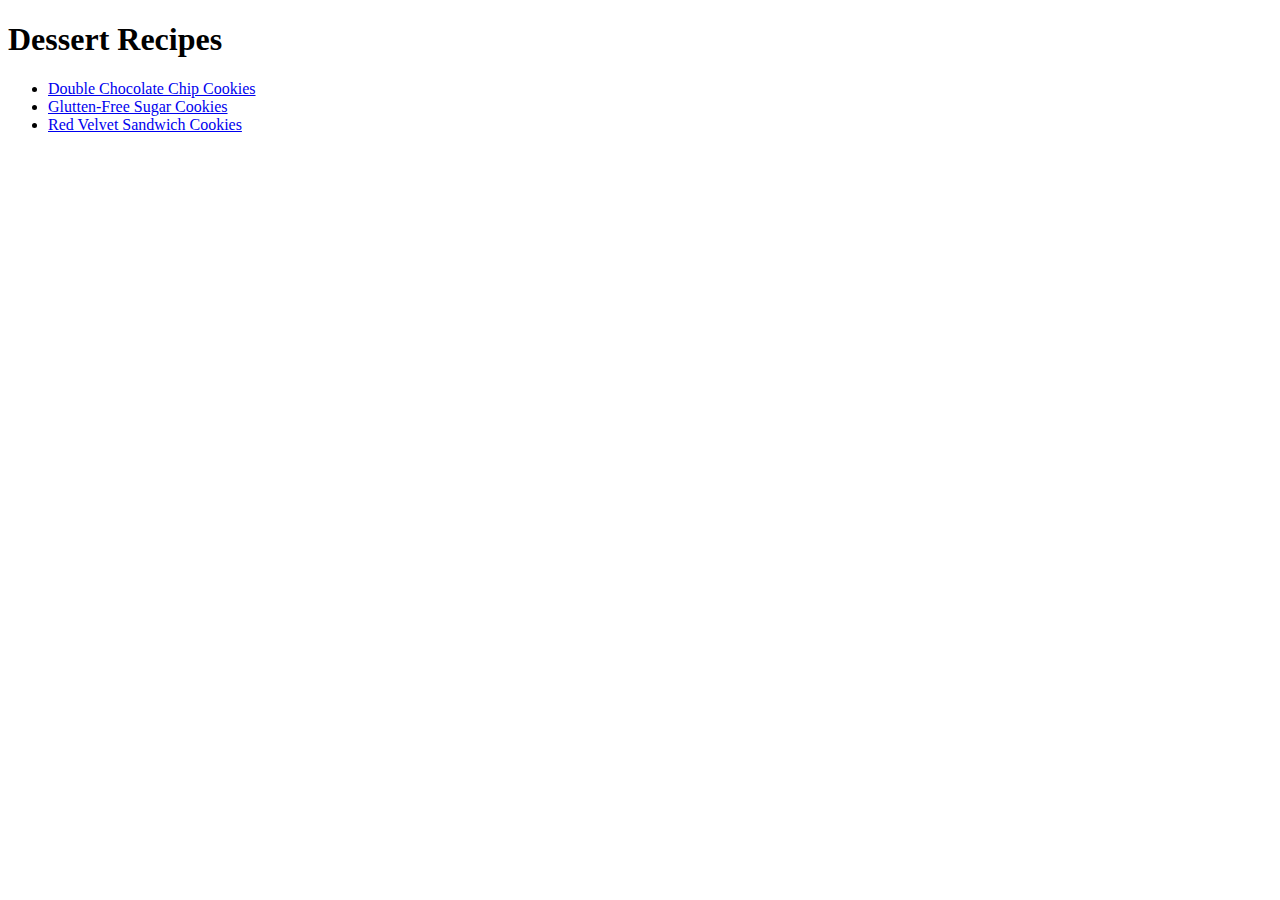
<file: html/recipes/index.html>
<!DOCTYPE html>
<html lang="en">
<head>
    <meta charset="UTF-8">
    <meta name="viewport" content="width=device-width, initial-scale=1.0">
    <title>Dessert Recipes</title>
</head>
<body>
    <h1>Dessert Recipes</h1>
    <ul>
        <li><a href="pages/choco.html">Double Chocolate Chip Cookies</a></li>
        <li><a href="pages/glutenfree.html">Glutten-Free Sugar Cookies</a></li>
        <li><a href="pages/redvelvet.html">Red Velvet Sandwich Cookies</a></li>
    </ul>
</body>
</html>
</file>
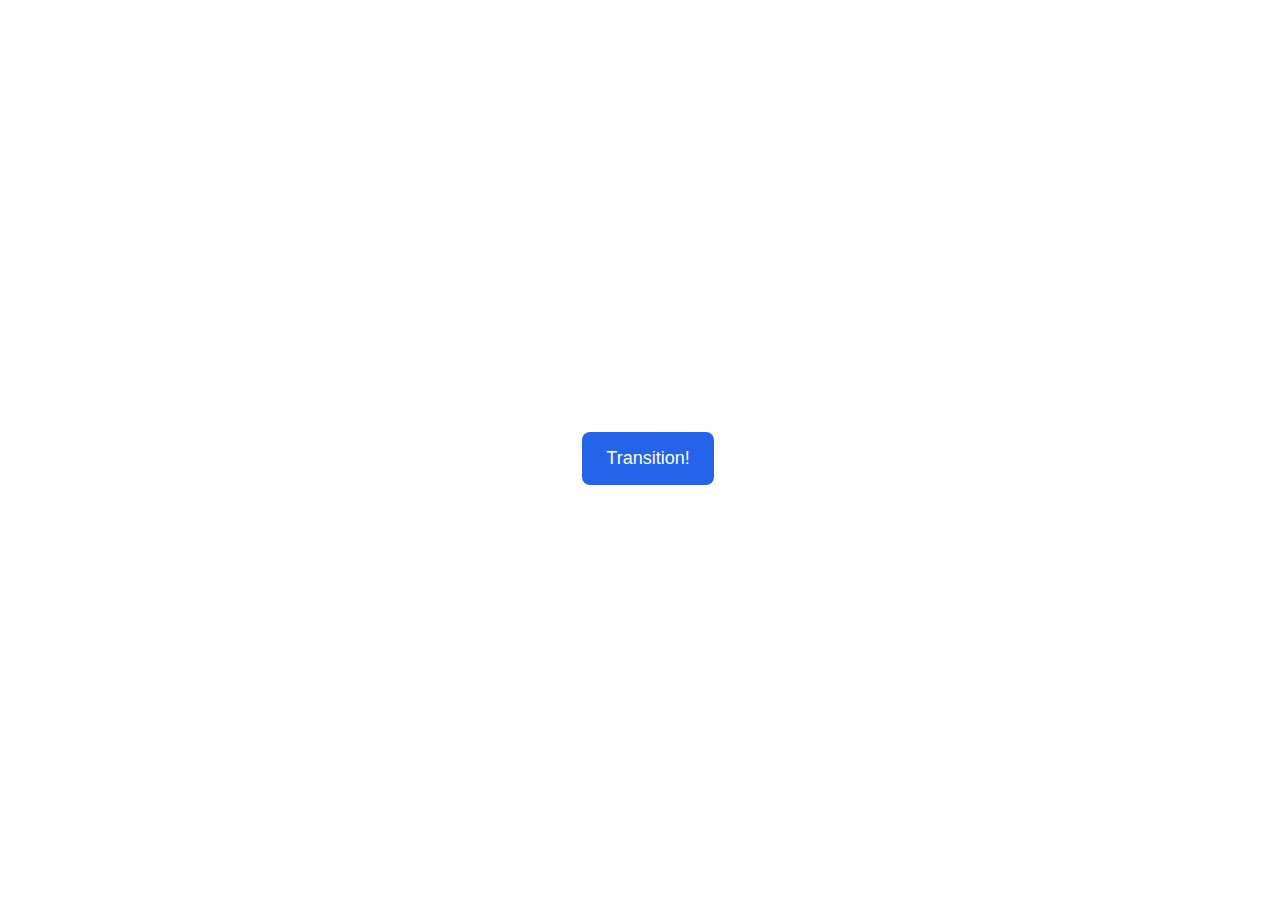
<file: css/advanced-html-css/animation/01-button-hover/index.html>
<!DOCTYPE html>
<html lang="en">
  <head>
    <meta charset="UTF-8" />
    <meta http-equiv="X-UA-Compatible" content="IE=edge" />
    <meta name="viewport" content="width=device-width, initial-scale=1.0" />
    <title>Button Hover</title>
    <link rel="stylesheet" href="style.css" />
  </head>
  <body>
    <div id="transition-container">
      <button>Transition!</button>
    </div>
  </body>
</html>
</file>
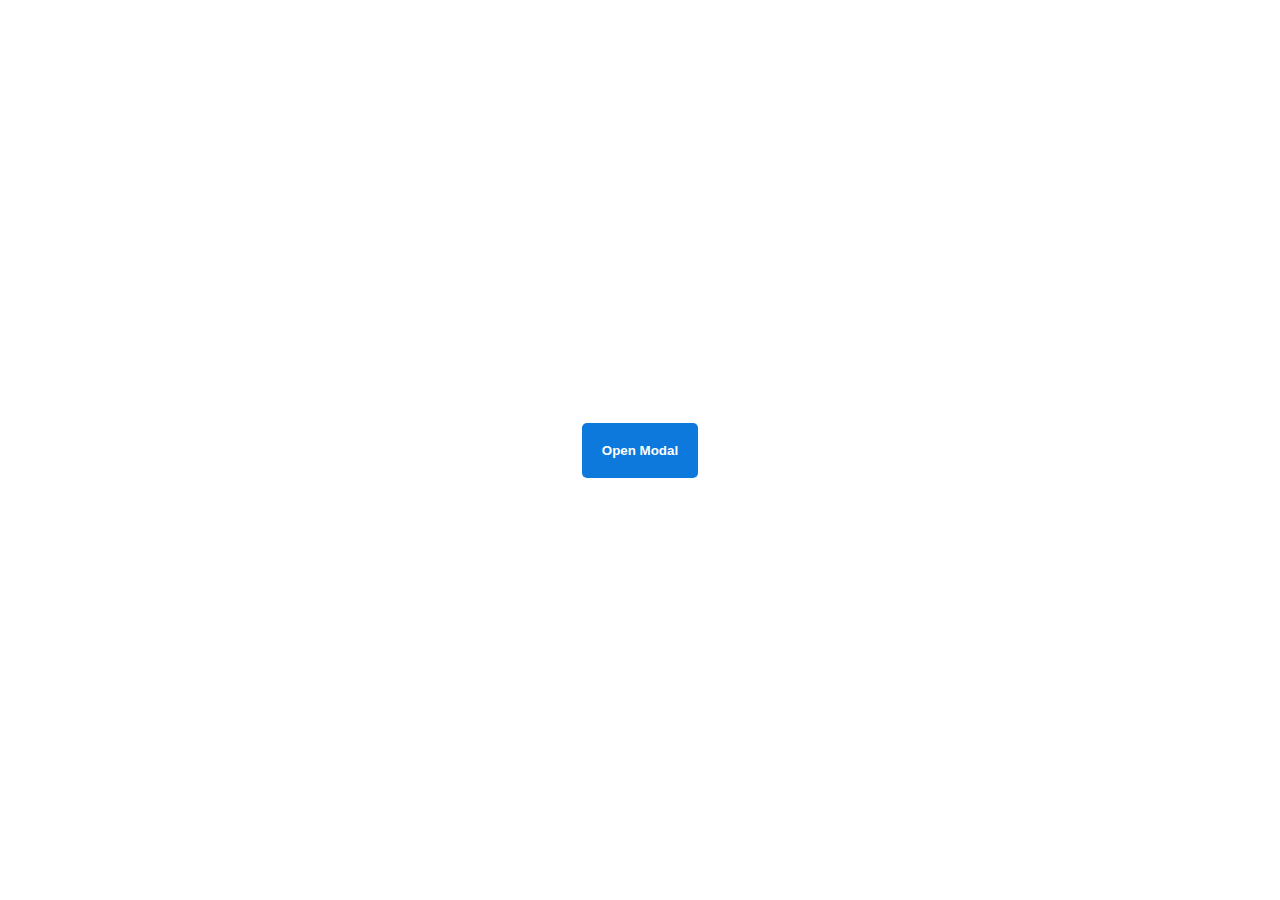
<file: css/advanced-html-css/animation/02-pop-up/index.html>
<!DOCTYPE html>
<html lang="en">
  <head>
    <meta charset="UTF-8" />
    <meta http-equiv="X-UA-Compatible" content="IE=edge" />
    <meta name="viewport" content="width=device-width, initial-scale=1.0" />
    <title>Popup</title>
    <link rel="stylesheet" href="style.css" />
  </head>
  <body>
    <div class="backdrop"></div>
    <div class="popup-modal">
      <h1>Look at me!</h1>
      <p>I'm a pop up dialog!</p>
      <button id="close-modal">Close Modal</button>
    </div>
    <div class="button-container">
      <button id="trigger-modal">Open Modal</button>
    </div>
    <script src="script.js"></script>
  </body>
</html>
</file>
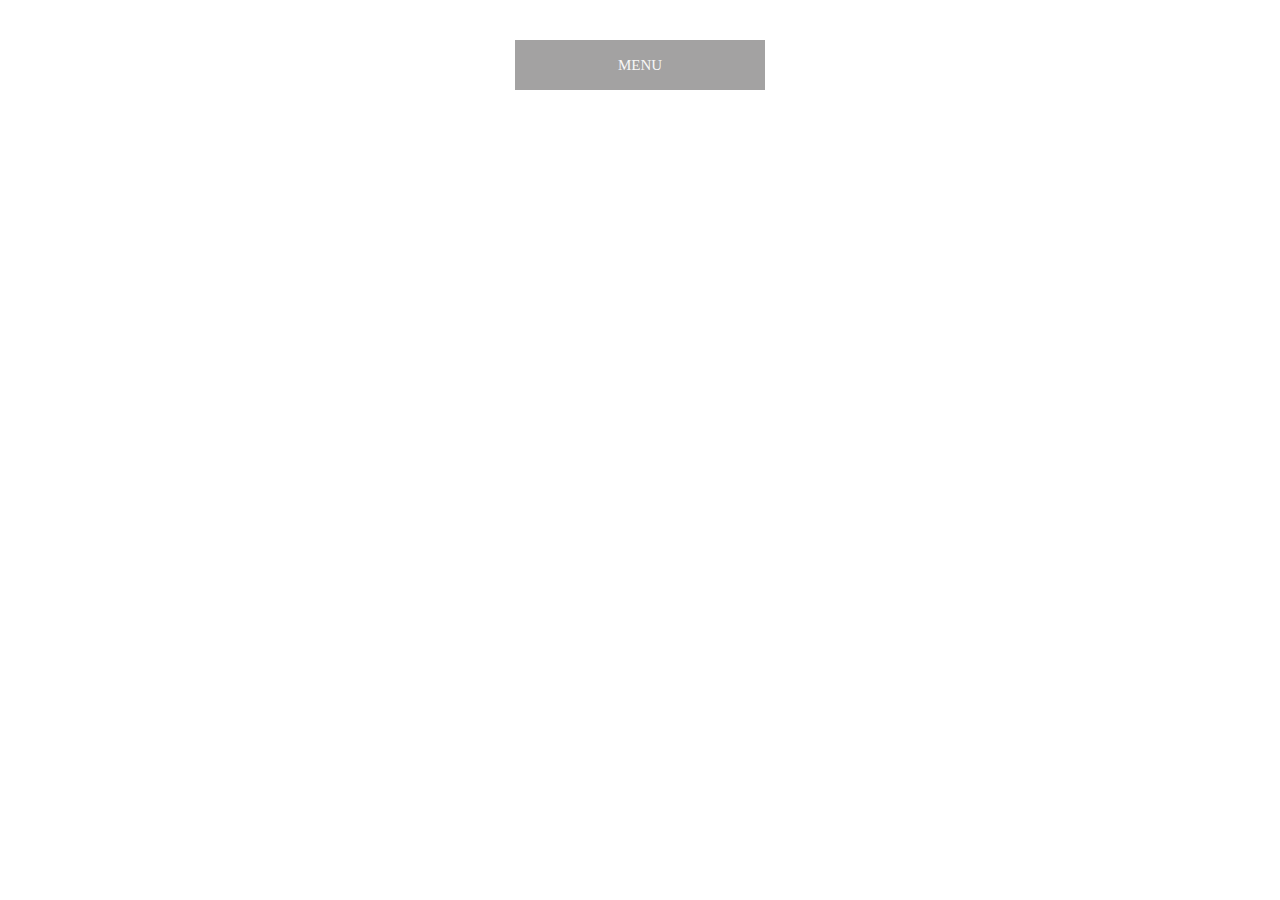
<file: css/advanced-html-css/animation/03-dropdown-menu/index.html>
<!DOCTYPE html>
<html lang="en">
  <head>
    <meta charset="UTF-8" />
    <meta http-equiv="X-UA-Compatible" content="IE=edge" />
    <meta name="viewport" content="width=device-width, initial-scale=1.0" />
    <title>Dropdown Menu</title>
    <link rel="stylesheet" href="style.css" />
  </head>
  <body>
    <div class="dropdown-container">
        <div class="menu-title">MENU</div>
        <ul class="dropdown-menu">
            <li>ITEM 1</li>
            <li>ITEM 2</li>
            <li>ITEM 3</li>
            <li>ITEM 4</li>
            <li>ITEM 5</li>
        </ul>
    </div>
    <script src="script.js"></script>
  </body>
</html>
</file>
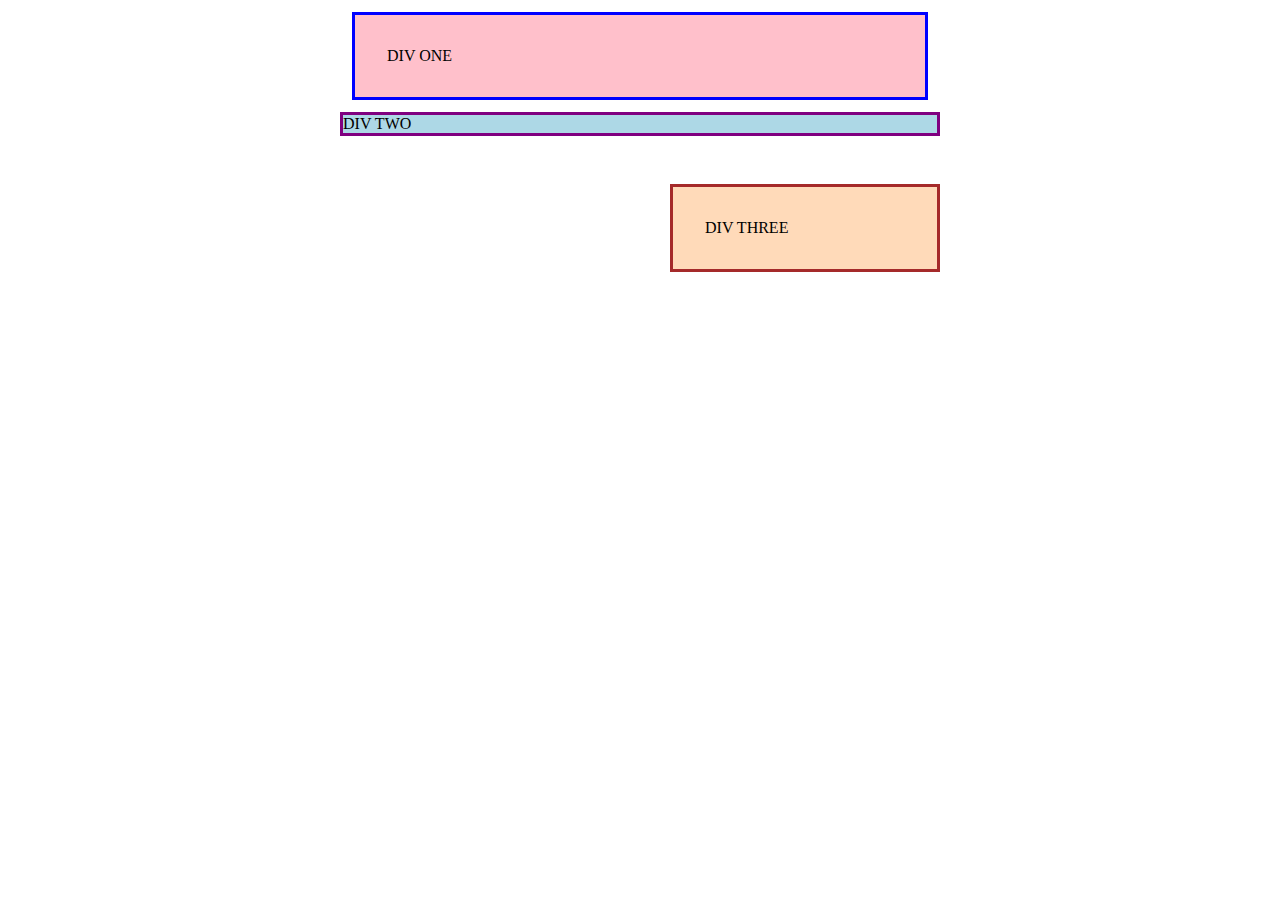
<file: css/foundations/block-and-inline/01-margin-and-padding-1/index.html>
<!DOCTYPE html>
<html lang="en">
  <head>
    <meta charset="UTF-8">
    <meta http-equiv="X-UA-Compatible" content="IE=edge">
    <meta name="viewport" content="width=device-width, initial-scale=1.0">
    <title>Margin and Padding exercise</title>
    <link rel="stylesheet" href="style.css">
  </head>
  <body>
    <div class="one">
      DIV ONE
    </div>
    <div class="two">
      DIV TWO
    </div>
    <div class="three">
      DIV THREE
    </div>
  </body>
</html>
</file>
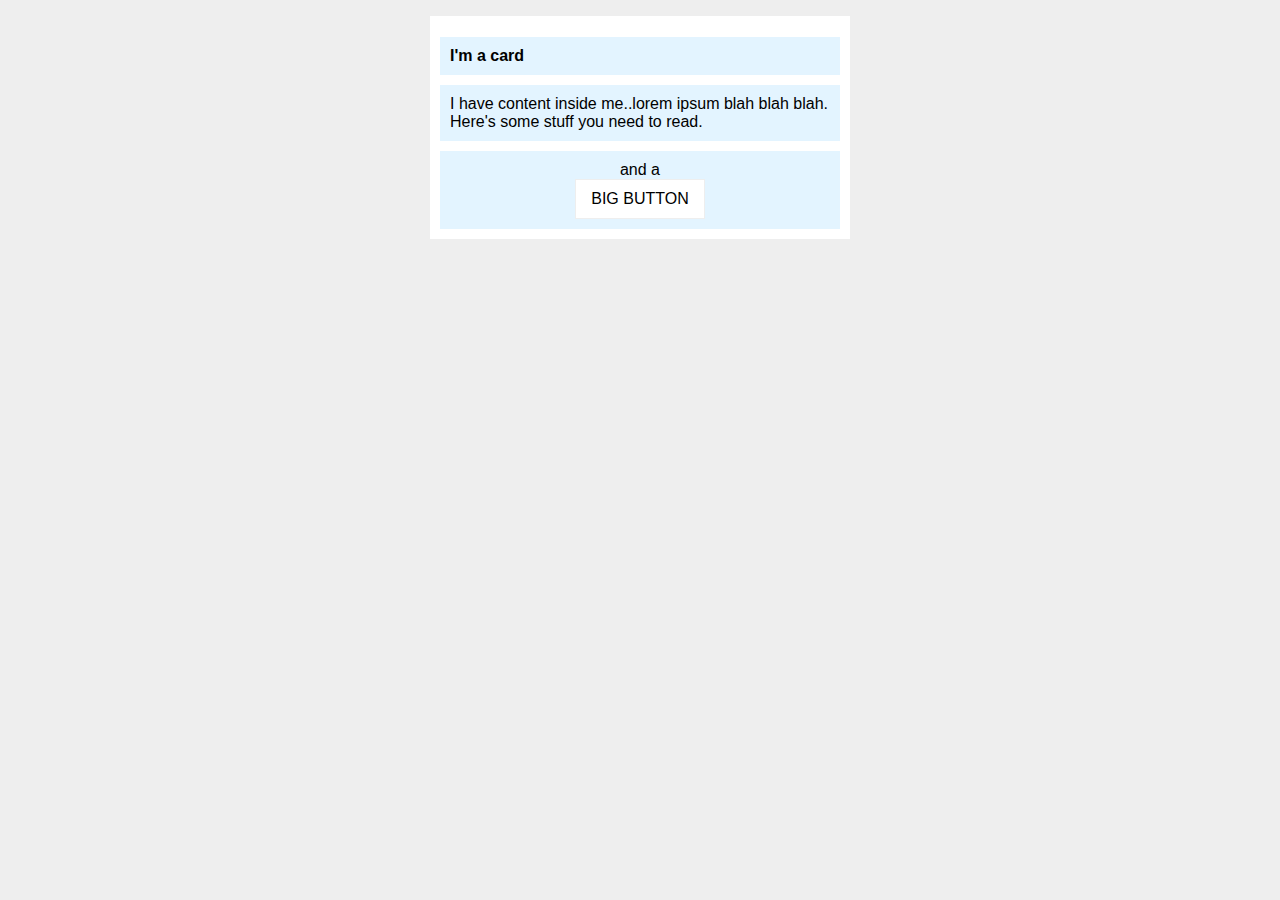
<file: css/foundations/block-and-inline/02-margin-and-padding-2/index.html>
<!DOCTYPE html>
<html lang="en">
  <head>
    <meta charset="UTF-8">
    <meta http-equiv="X-UA-Compatible" content="IE=edge">
    <meta name="viewport" content="width=device-width, initial-scale=1.0">
    <title>Margin and Padding exercise 2</title>
    <link rel="stylesheet" href="style.css">
  </head>
  <body>
    <div class="card">
      <h1 class="title">I'm a card</h1>
      <div class="content">I have content inside me..lorem ipsum blah blah blah. Here's some stuff you need to read.</div>
      <div class="button-container">and a <button>BIG BUTTON</button></div>
    </div>
  </body>
</html>
</file>
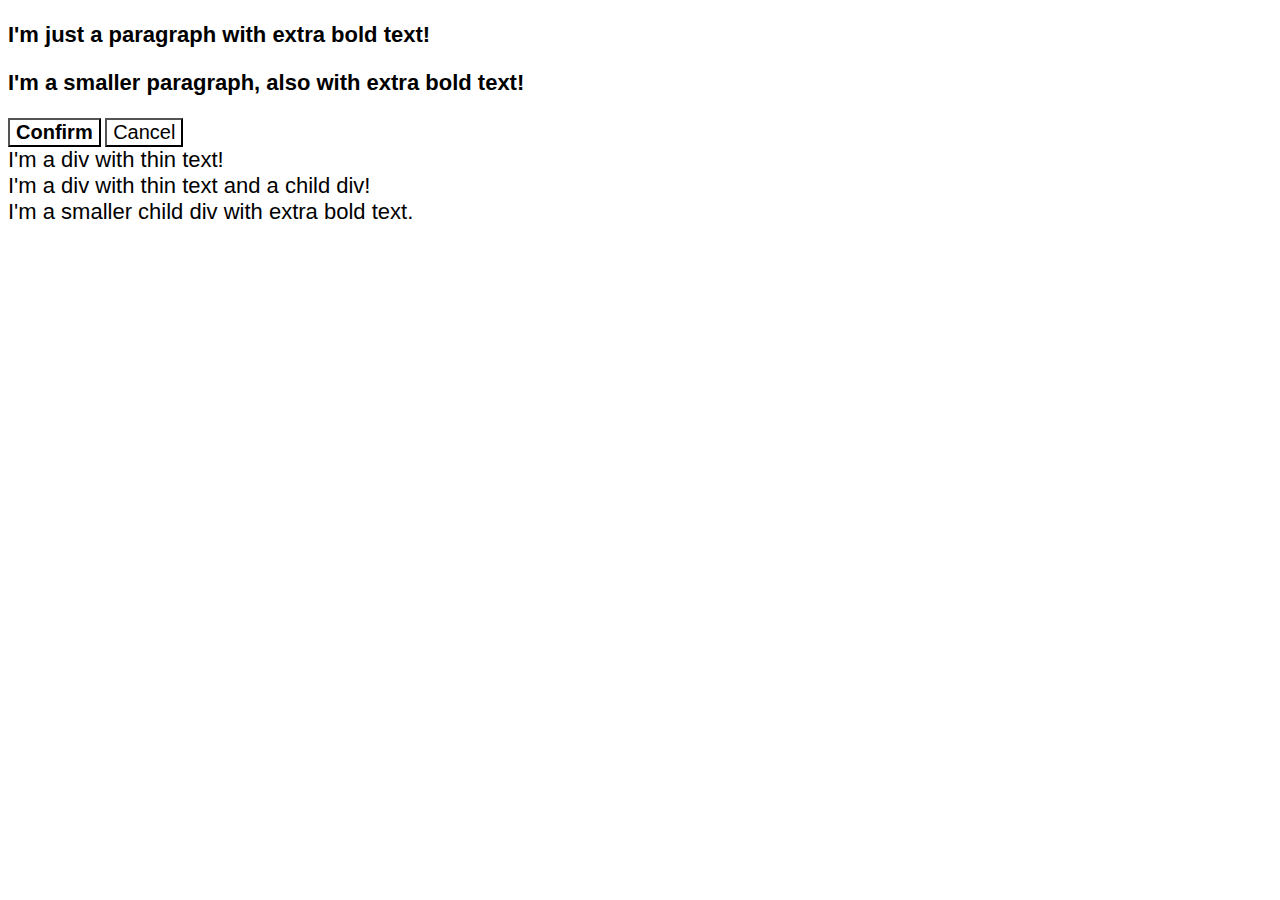
<file: css/foundations/cascade/01-cascade-fix/index.html>
<!DOCTYPE html>
<html lang="en">
  <head>
    <meta charset="UTF-8">
    <meta http-equiv="X-UA-Compatible" content="IE=edge">
    <meta name="viewport" content="width=device-width, initial-scale=1.0">
    <title>Fix the Cascade</title>
    <link rel="stylesheet" href="style.css">
  </head>
  <body>
    <p class="para">I'm just a paragraph with extra bold text!</p>
    <p class="para small-para">I'm a smaller paragraph, also with extra bold text!</p>

    <button id="confirm-button" class="button confirm">Confirm</button>
    <button id="cancel-button" class="button cancel">Cancel</button>

    <div class="text">I'm a div with thin text!</div>
    <div class="text">I'm a div with thin text and a child div!
      <div class="text child">I'm a smaller child div with extra bold text.</div>
    </div>
  </body>
</html>
</file>
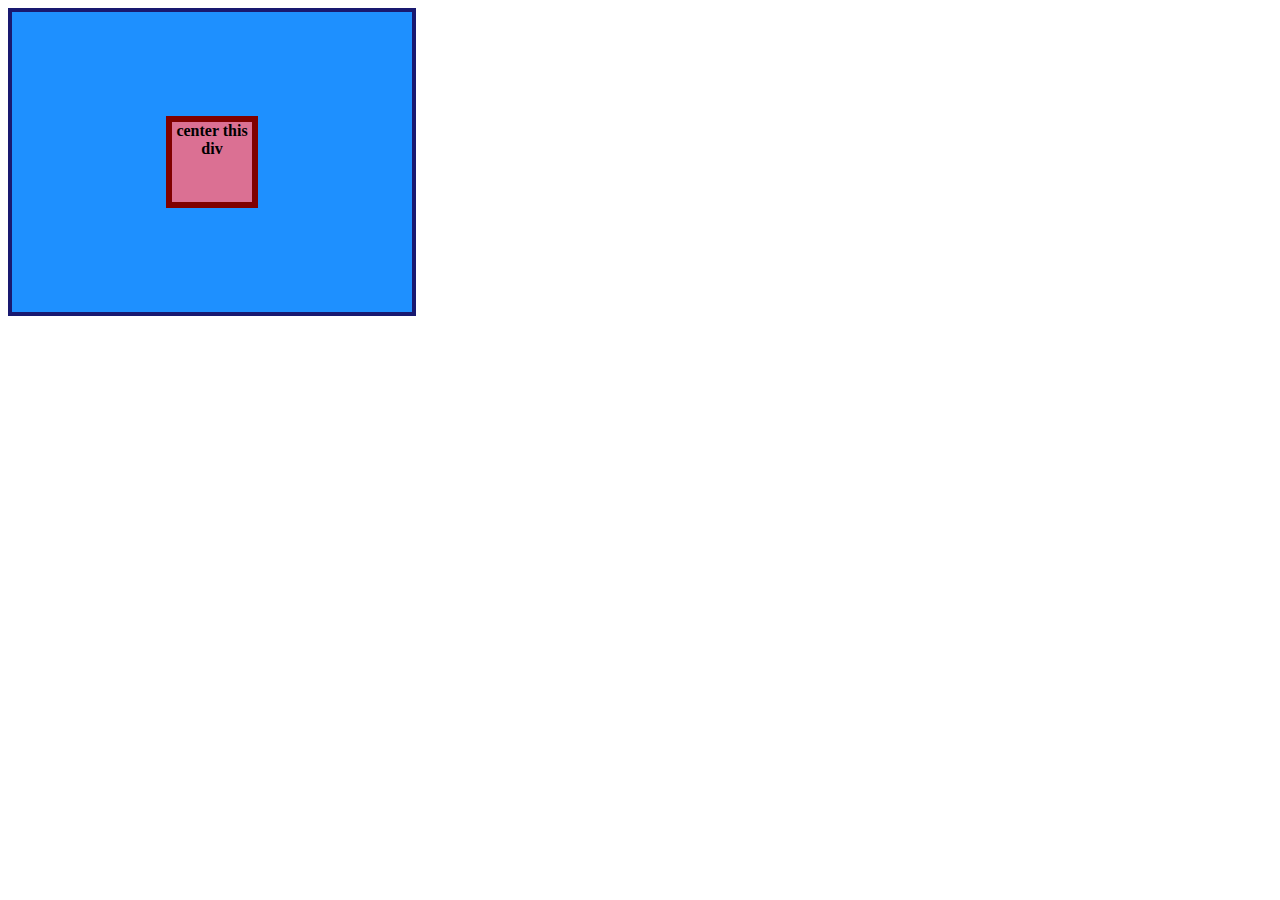
<file: css/foundations/flex/01-flex-center/index.html>
<!DOCTYPE html>
<html lang="en">
  <head>
    <meta charset="UTF-8">
    <meta http-equiv="X-UA-Compatible" content="IE=edge">
    <meta name="viewport" content="width=device-width, initial-scale=1.0">
    <title>CENTER THIS DIV</title>
    <link rel="stylesheet" href="style.css">
  </head>
  <body>
    <div class="container">
      <div class="box">center this div</div>
    </div>
  </body>
</html>
</file>
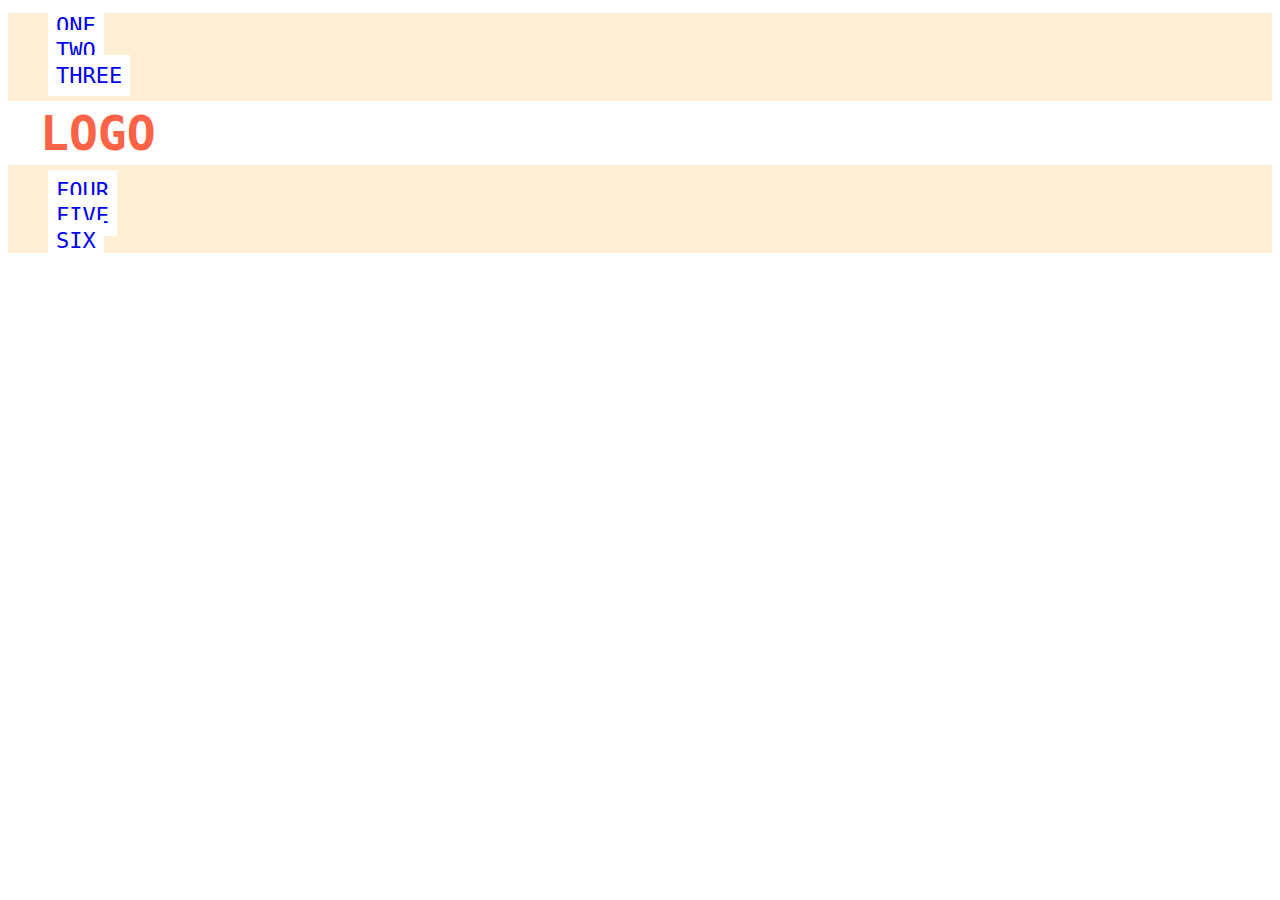
<file: css/foundations/flex/02-flex-header/index.html>
<!DOCTYPE html>
<html lang="en">
  <head>
    <meta charset="UTF-8">
    <meta http-equiv="X-UA-Compatible" content="IE=edge">
    <meta name="viewport" content="width=device-width, initial-scale=1.0">
    <title>Flex Header</title>
    <link rel="stylesheet" href="style.css">
  </head>
  <body>
    <div class="header">
      <div class="left-links">
        <ul>
          <li><a href="#">ONE</a></li>
          <li><a href="#">TWO</a></li>
          <li><a href="#">THREE</a></li>
        </ul>
      </div>
      <div class="logo">LOGO</div>
      <div class="right-links">
        <ul>
          <li><a href="#">FOUR</a></li>
          <li><a href="#">FIVE</a></li>
          <li><a href="#">SIX</a></li>
        </ul>
      </div>
    </div>
  </body>
</html>
</file>
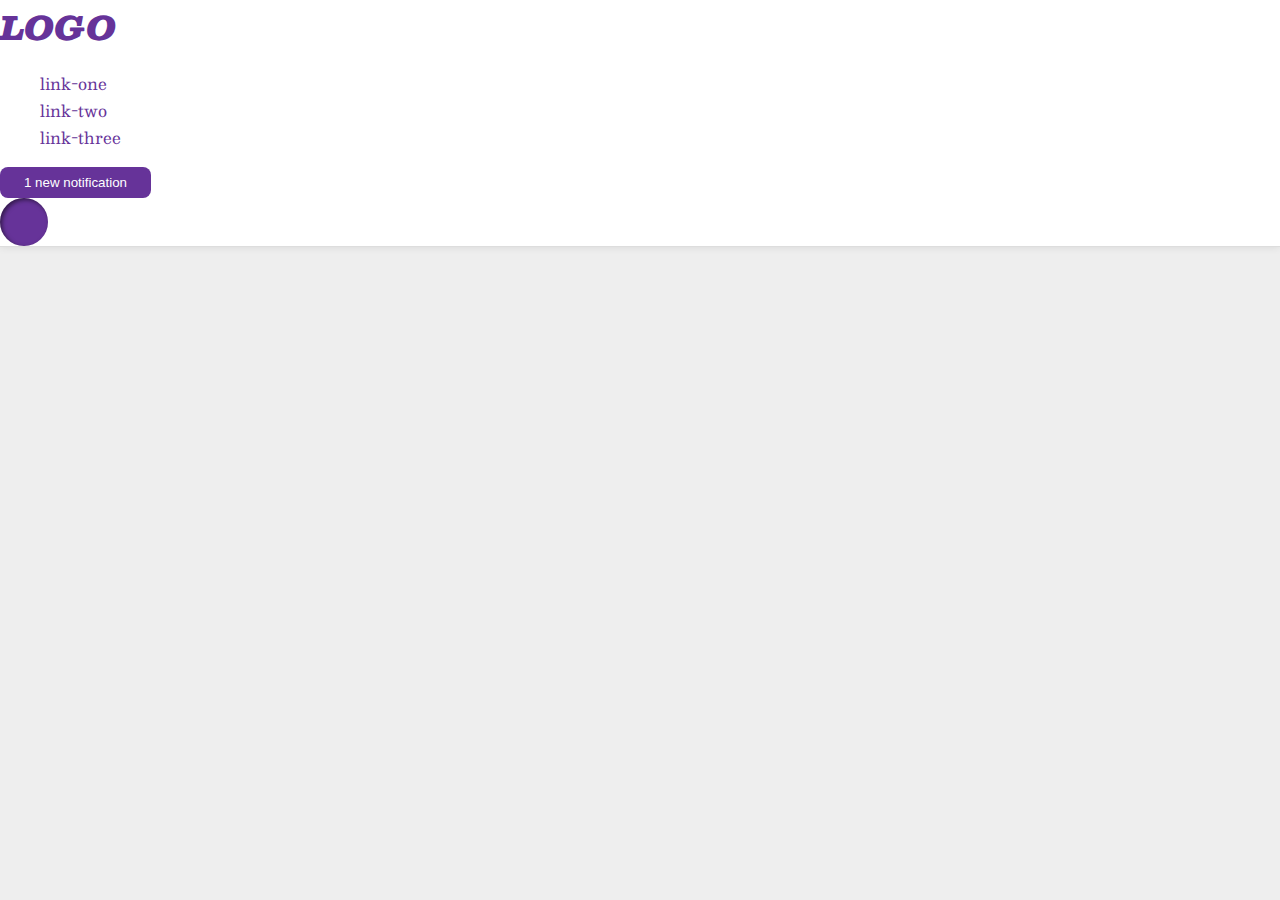
<file: css/foundations/flex/03-flex-header-2/index.html>
<!DOCTYPE html>
<html lang="en">
  <head>
    <meta charset="UTF-8">
    <meta http-equiv="X-UA-Compatible" content="IE=edge">
    <meta name="viewport" content="width=device-width, initial-scale=1.0">
    <title>Flex Header 2</title>
    <link rel="stylesheet" href="style.css">
  </head>
  <body>
    <div class="header">
      <div class="logo">
        LOGO
      </div>
      <ul class="links">
        <li><a href="https://google.com">link-one</a></li>
        <li><a href="https://google.com">link-two</a></li>
        <li><a href="https://google.com">link-three</a></li>
      </ul>
      <button class="notifications">
        1 new notification
      </button>
      <div class="profile-image"></div>
    </div>
  </body>
</html>
</file>
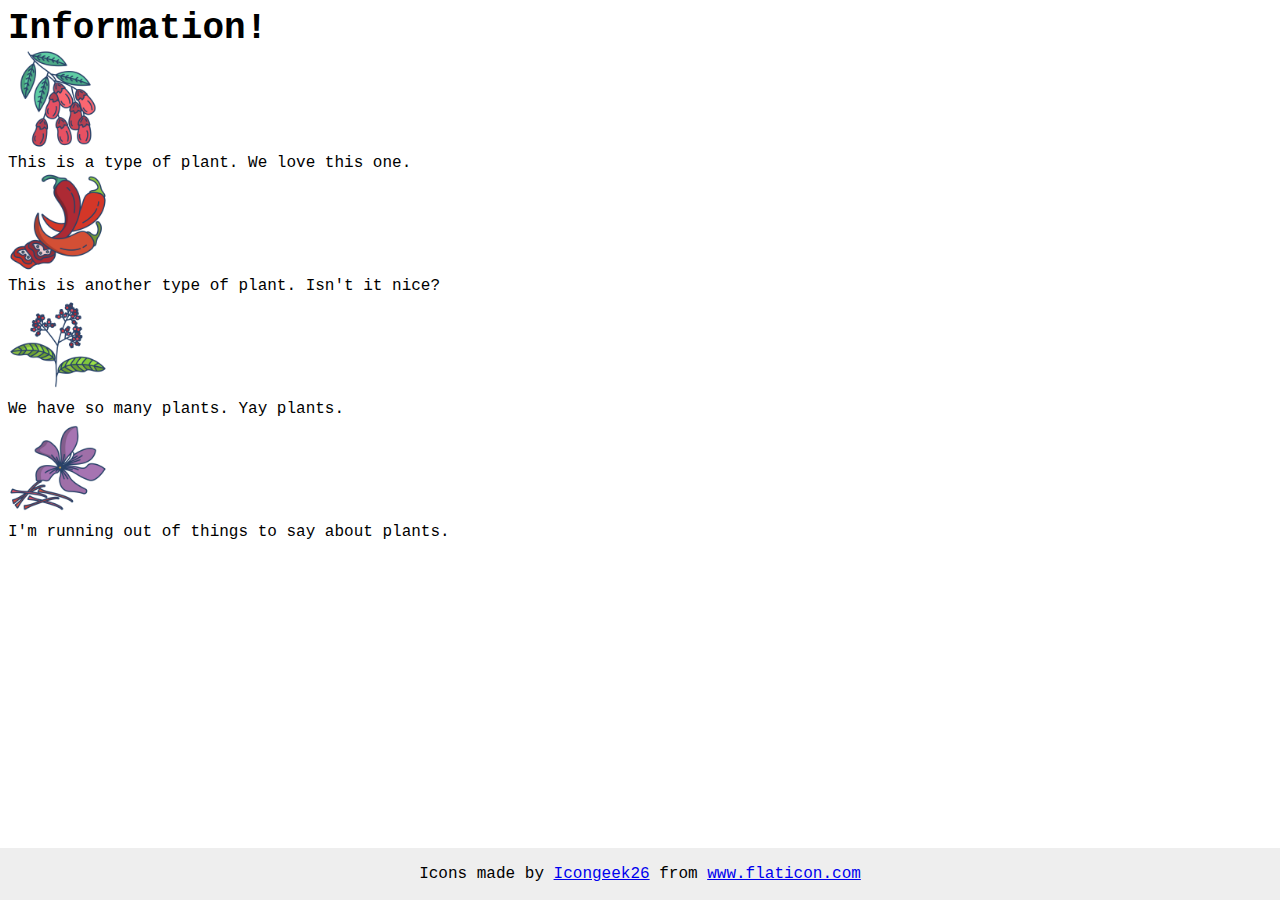
<file: css/foundations/flex/04-flex-information/index.html>
<!DOCTYPE html>
<html lang="en">
  <head>
    <meta charset="UTF-8">
    <meta http-equiv="X-UA-Compatible" content="IE=edge">
    <meta name="viewport" content="width=device-width, initial-scale=1.0">
    <title>Information</title>
    <link rel="stylesheet" href="style.css">
  </head>
  <body>
    <div class="title">Information!</div>

    <img src="./images/barberry.png" alt="barberry">
    <div class="text">This is a type of plant. We love this one.</div>

    <img src="./images/chilli.png" alt="chili">
    <div class="text">This is another type of plant. Isn't it nice?</div>

    <img src="./images/pepper.png" alt="pepper">
    <div class="text">We have so many plants. Yay plants.</div>

    <img src="./images/saffron.png" alt="saffron">
    <div class="text">I'm running out of things to say about plants.</div>

    <!-- disregard this section, it's here to give attribution to the creator of these icons -->
    <div class="footer">
      <div>Icons made by <a href="https://www.flaticon.com/authors/icongeek26" title="Icongeek26">Icongeek26</a> from <a href="https://www.flaticon.com/" title="Flaticon">www.flaticon.com</a></div>
    </div>
  </body>
</html>
</file>
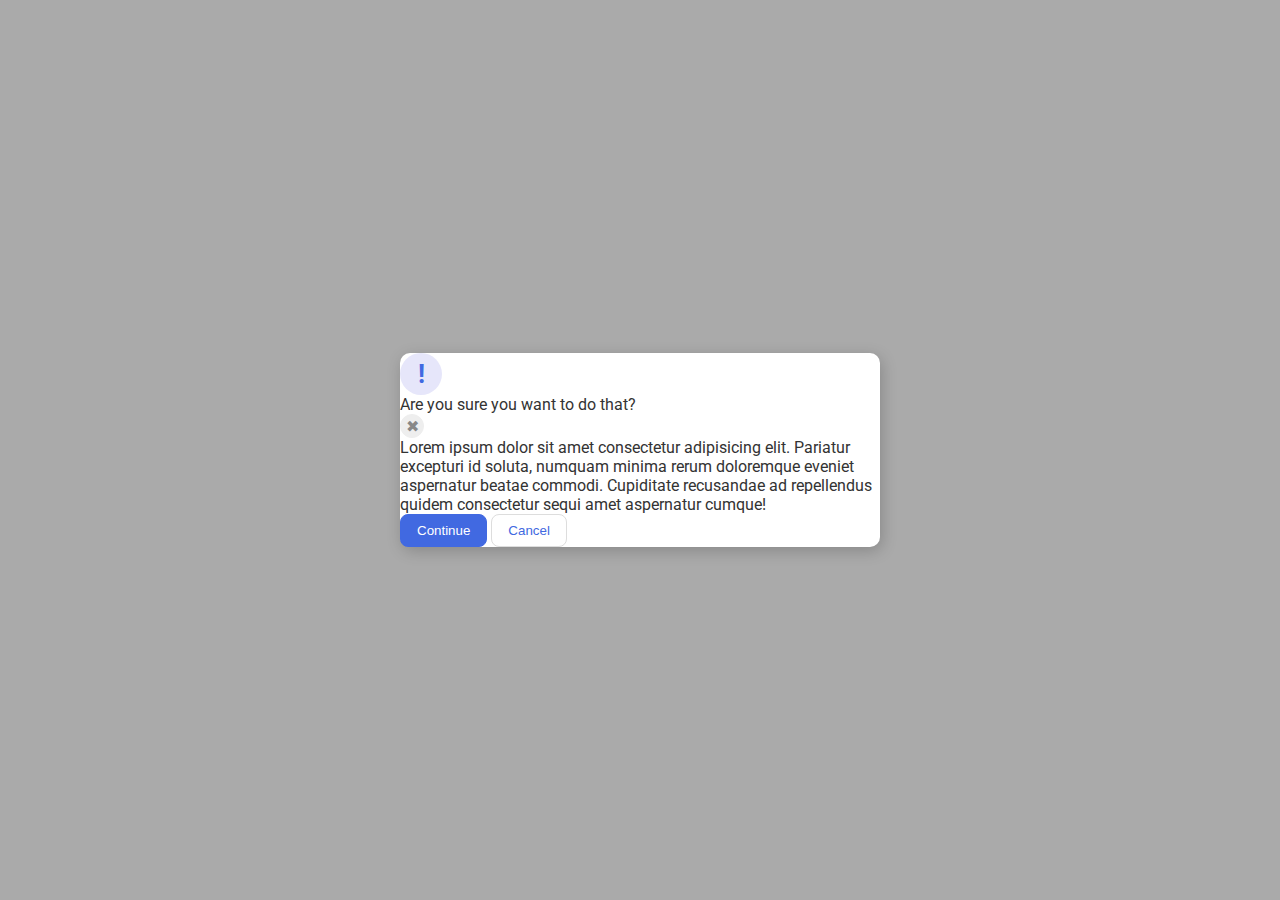
<file: css/foundations/flex/05-flex-modal/index.html>
<!DOCTYPE html>
<html lang="en">
  <head>
    <meta charset="UTF-8">
    <meta http-equiv="X-UA-Compatible" content="IE=edge">
    <meta name="viewport" content="width=device-width, initial-scale=1.0">
    <link rel="stylesheet" href="style.css">
    <title>Modal</title>
  </head>
  <body>
    <div class="modal">
      <div class="icon">!</div>
      <div class="header">Are you sure you want to do that?</div>
      <button class="close-button">✖</button>
      <div class="text">Lorem ipsum dolor sit amet consectetur adipisicing elit. Pariatur excepturi id soluta, numquam minima rerum doloremque eveniet aspernatur beatae commodi. Cupiditate recusandae ad repellendus quidem consectetur sequi amet aspernatur cumque!</div>
      <button class="continue">Continue</button>
      <button class="cancel">Cancel</button>
    </div>
  </body>
</html>
</file>
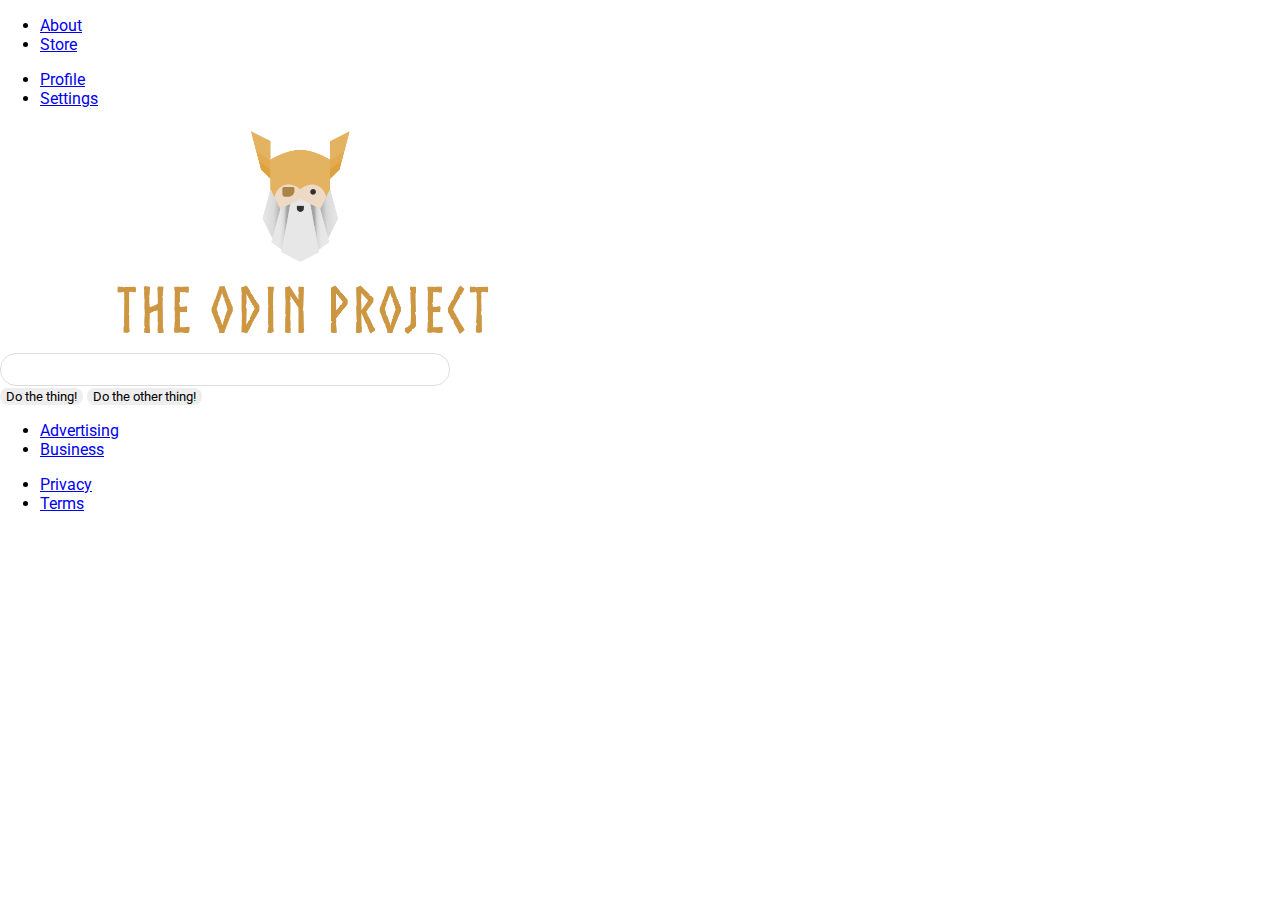
<file: css/foundations/flex/06-flex-layout/index.html>
<!DOCTYPE html>
<html lang="en">
  <head>
    <meta charset="UTF-8">
    <meta http-equiv="X-UA-Compatible" content="IE=edge">
    <meta name="viewport" content="width=device-width, initial-scale=1.0">
    <title>LAYOUT</title>
    <link rel="stylesheet" href="./style.css">
  </head>
  <body>
    <div class="header">
      <ul class="left-links">
        <li><a href="#">About</a></li>
        <li><a href="#">Store</a></li>
      </ul>
      <ul class="right-links">
        <li><a href="#">Profile</a></li>
        <li><a href="#">Settings</a></li>
      </ul>
    </div>
    <div class="content">
      <img src="./logo.png" alt="Project logo. Represents odin with the project name.">
      <div class="input">
        <input type="text">
      </div>
      <div class="buttons">
        <button>Do the thing!</button>
        <button>Do the other thing!</button>
      </div>
    </div>
    <div class="footer">
      <ul class="left-links">
        <li><a href="#">Advertising</a></li>
        <li><a href="#">Business</a></li>
      </ul>
      <ul class="right-links">
        <li><a href="#">Privacy</a></li>
        <li><a href="#">Terms</a></li>
      </ul>
    </div>
  </body>
</html>
</file>
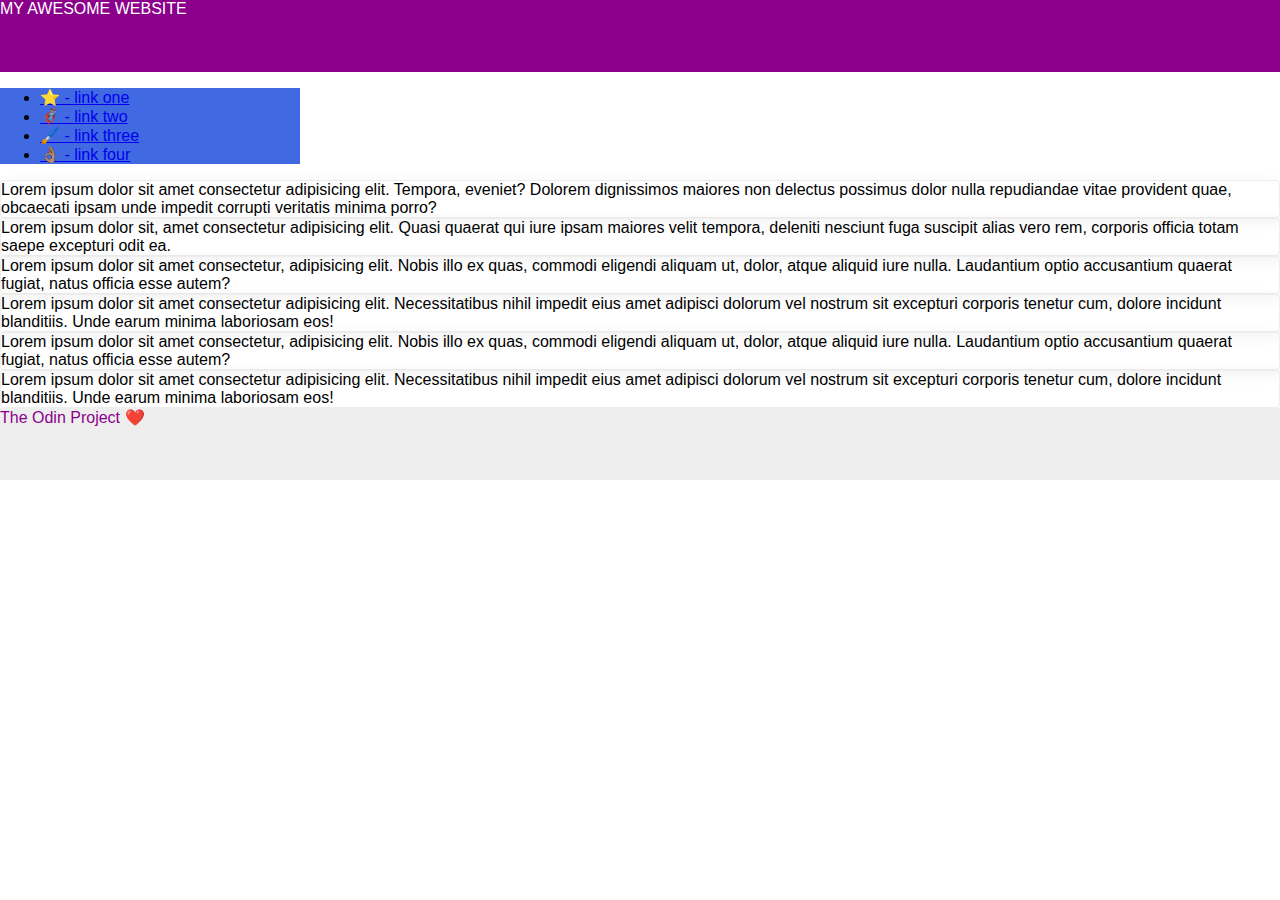
<file: css/foundations/flex/07-flex-layout-2/index.html>
<!DOCTYPE html>
<html lang="en">
  <head>
    <meta charset="UTF-8">
    <meta http-equiv="X-UA-Compatible" content="IE=edge">
    <meta name="viewport" content="width=device-width, initial-scale=1.0">
    <title>The Holy Grail</title>
    <link rel="stylesheet" href="style.css">
  </head>
  <body>
    <div class="header">
      MY AWESOME WEBSITE
    </div>
    
    <div class="sidebar">
      <ul>
        <li><a href="#">⭐ - link one</a></li>
        <li><a href="#">🦸🏽‍♂️ - link two</a></li>
        <li><a href="#">🖌️ - link three</a></li>
        <li><a href="#">👌🏽 - link four</a></li>
      </ul>
    </div>

    <div class="card">Lorem ipsum dolor sit amet consectetur adipisicing elit. Tempora, eveniet? Dolorem dignissimos maiores non delectus possimus dolor nulla repudiandae vitae provident quae, obcaecati ipsam unde impedit corrupti veritatis minima porro?</div>
    <div class="card">Lorem ipsum dolor sit, amet consectetur adipisicing elit. Quasi quaerat qui iure ipsam maiores velit tempora, deleniti nesciunt fuga suscipit alias vero rem, corporis officia totam saepe excepturi odit ea.</div>
    <div class="card">Lorem ipsum dolor sit amet consectetur, adipisicing elit. Nobis illo ex quas, commodi eligendi aliquam ut, dolor, atque aliquid iure nulla. Laudantium optio accusantium quaerat fugiat, natus officia esse autem?</div>
    <div class="card">Lorem ipsum dolor sit amet consectetur adipisicing elit. Necessitatibus nihil impedit eius amet adipisci dolorum vel nostrum sit excepturi corporis tenetur cum, dolore incidunt blanditiis. Unde earum minima laboriosam eos!</div>
    <div class="card">Lorem ipsum dolor sit amet consectetur, adipisicing elit. Nobis illo ex quas, commodi eligendi aliquam ut, dolor, atque aliquid iure nulla. Laudantium optio accusantium quaerat fugiat, natus officia esse autem?</div>
    <div class="card">Lorem ipsum dolor sit amet consectetur adipisicing elit. Necessitatibus nihil impedit eius amet adipisci dolorum vel nostrum sit excepturi corporis tenetur cum, dolore incidunt blanditiis. Unde earum minima laboriosam eos!</div>
    
    <div class="footer">
      The Odin Project ❤️
    </div>
  </body>
</html>
</file>
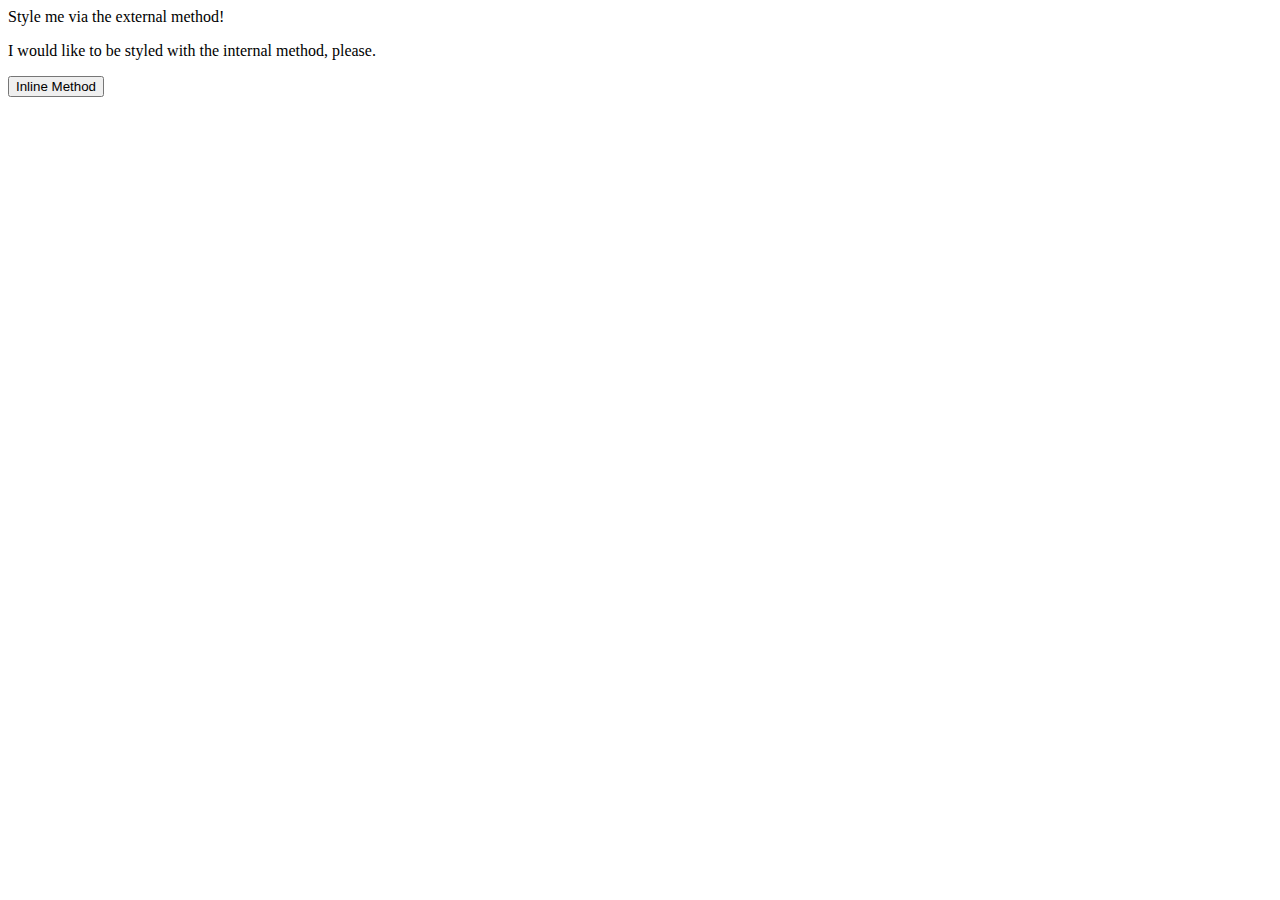
<file: css/foundations/intro-to-css/01-css-methods/index.html>
<!DOCTYPE html>
<html lang="en">
  <head>
    <meta charset="UTF-8">
    <meta http-equiv="X-UA-Compatible" content="IE=edge">
    <meta name="viewport" content="width=device-width, initial-scale=1.0">
    <title>Methods for Adding CSS</title>
  </head>
  <body>
    <div>Style me via the external method!</div>
    <p>I would like to be styled with the internal method, please.</p>
    <button>Inline Method</button>
  </body>
</html>
</file>
<file: css/advanced-html-css/animation/01-button-hover/style.css>
#transition-container {
  width: 100vw;
  height: 100vh;
  display: flex;
  flex-direction: column;
  justify-content: center;
  align-items: center;
  font-family: Arial, sans-serif;
}

button {
  border-radius: 8px;
  border: none;
  background-color: #2563eb;
  color: white;
  font-size: 18px;
  padding: 16px 24px;
  text-align: center;
}
</file>
<file: css/advanced-html-css/animation/02-pop-up/style.css>
* {
  padding: 0;
  margin: 0;
}

body {
  overflow: hidden;
}

.button-container {
  width: 100vw;
  height: 100vh;
  background-color: #ffffff;
  opacity: 100%;
  display: flex;
  align-items: center;
  justify-content: center;
}

button {
  padding: 20px;
  color: #ffffff;
  background-color: #0e79dd;
  border: none;
  border-radius: 5px;
  font-weight: 600;
}

.popup-modal {
  padding: 32px 64px;
  background-color: white;
  border: 1px solid black;
  border-radius: 10px;
  position: fixed;
  top: 50%;
  left: 50%;
  transform-origin: center;
  transform: translate(-50%, -50%);
  pointer-events: none;
  opacity: 0%;
  text-align: center;
}

.popup-modal p {
  margin-bottom: 24px;
}

.backdrop {
  pointer-events: none;
  position: fixed;
  inset: 0;
  background: #000;
  opacity: 0%;
}

.popup-modal.show {
  opacity: 100%;
  pointer-events: all;
}

.backdrop.show {
  opacity: 30%;
}
</file>
<file: css/advanced-html-css/animation/03-dropdown-menu/style.css>
.dropdown-container {
  max-width: 250px;
  margin: 40px auto;
  text-align: center;
  line-height: 50px;
  font-size: 15px;
  color: rgb(247, 247, 247);
  cursor: pointer;
}

.menu-title {
  background-color: rgb(163, 162, 162);
}

.dropdown-menu {
  list-style: none;
  padding: 0;
  margin: 0;
  background-color: rgb(99, 97, 97);

  display: none;
}

ul.dropdown-menu li:hover {
  background: rgb(47, 46, 46);
}

.visible {
  display: block;
}
</file>
<file: css/foundations/block-and-inline/01-margin-and-padding-1/style.css>
/*answer of marianne*/

body {
  max-width: 600px;
  margin: 0 auto;
}

.one {
  background: pink;
  border: 3px solid blue;
  padding: 32px;
  margin: 12px;
}

.two {
  background: lightblue;
  border: 3px solid purple;
  margin-bottom: 48px;
}

.three {
  background: peachpuff;
  border: 3px solid brown;
  width: 200px;
  padding: 32px;
  margin-left: 330px; /*should be auto*/
}
</file>
<file: css/foundations/block-and-inline/02-margin-and-padding-2/style.css>
/*answer of marianne*/

* {
  font-size: 16px;
}

body {
  background: #eee;
  font-family: sans-serif;
}

.card {
  width: 400px;
  background: #fff;
  margin: 16px auto;
  padding: 10px
}

.title {
  background: #e3f4ff;
  padding: 10px;
}

.content {
  background: #e3f4ff;
  padding: 10px;
}

.button-container {
  background: #e3f4ff;
  margin: 10px auto;
  padding: 10px;
  margin-bottom: 0px;
  text-align: center;
}

button {
  background: white;
  border: 1px solid #eee;
  height: 40px;
  width:  130px;
  display: block; /*review*/
  margin: 0 auto; /*review*/
}
</file>
<file: css/foundations/cascade/01-cascade-fix/style.css>
body {
  font-family: Arial, Helvetica, sans-serif;
}

.para,
.small-para {
  color: hsl(0, 0%, 0%);
  font-weight: 800;
}

.small-para {
  font-size: 14px;
  font-weight: 800;
}

.para {
  font-size: 22px;
}

.confirm {
  background: green;
  color: white;
  font-weight: bold;
} 

.button {
  background-color: rgb(255, 255, 255);
  color: rgb(0, 0, 0);
  font-size: 20px;
}

.child {
  color: rgb(0, 0, 0);
  font-weight: 800;
  font-size: 14px;
}

div.text {
  color: rgb(0, 0, 0);
  font-size: 22px;
  font-weight: 100;
}
</file>
<file: css/foundations/flex/01-flex-center/style.css>
.container {
  background: dodgerblue;
  border: 4px solid midnightblue;
  width: 400px;
  height: 300px;
  display: flex;
  justify-content: center;
  align-items: center;
}

.box {
  background: palevioletred;
  font-weight: bold;
  text-align: center;
  border: 6px solid maroon;
  width: 80px;
  height: 80px;
}
</file>
<file: css/foundations/flex/02-flex-header/style.css>
.header  {
  font-family: monospace;
  background: papayawhip;
}

.logo {
  font-size: 48px;
  font-weight: 900;
  color: tomato;
  background: white;
  padding: 4px 32px;
}

ul {
  /* this removes the dots on the list items*/
  list-style-type: none;
}

a {
  font-size: 22px;
  background: white;
  padding: 8px;
  /* this removes the line under the links */
  text-decoration: none;
}
</file>
<file: css/foundations/flex/03-flex-header-2/style.css>
/* this is some magical font-importing.  
you'll learn about it later. */
@import url('https://fonts.googleapis.com/css2?family=Besley:ital,wght@0,400;1,900&display=swap');

body {
  margin: 0;
  background: #eee;
  font-family: Besley, serif;
}

.header {
  background: white;
  border-bottom: 1px solid #ddd;
  box-shadow: 0 0 8px rgba(0,0,0,.1);
}

.profile-image {
  background: rebeccapurple;
  box-shadow: inset 2px 2px 4px rgba(0,0,0,.5);
  border-radius: 50%;
  width: 48px;
  height: 48px;
}

.logo {
  color: rebeccapurple;
  font-size: 32px;
  font-weight: 900;
  font-style: italic;
}

button {
  border: none;
  border-radius: 8px;
  background: rebeccapurple;
  color: white;
  padding: 8px 24px;
}

a {
  /* this removes the line under our links */
  text-decoration: none;
  color: rebeccapurple;
}

ul {
  list-style-type: none;
}
</file>
<file: css/foundations/flex/04-flex-information/style.css>
body {
  font-family: 'Courier New', Courier, monospace;
}

img {
  width: 100px;
  height: 100px;
}

.title {
  font-size: 36px;
  font-weight: 900;
}

/* do not edit this footer */
.footer {
  position: fixed;
  bottom: 0;
  left: 0;
  right: 0;
  height: 52px;
  display: flex;
  align-items: center;
  justify-content: center;
  background: #eee;
}
</file>
<file: css/foundations/flex/05-flex-modal/style.css>
@import url('https://fonts.googleapis.com/css2?family=Roboto:wght@400;700&display=swap');

html, body {
  height: 100%;
}

body {
  font-family: Roboto, sans-serif;
  margin: 0;
  background: #aaa;
  color: #333;
  /* I'll give you this one for free lol */
  display: flex;
  align-items: center;
  justify-content: center;
}

.modal {
  background: white;
  width: 480px;
  border-radius: 10px;
  box-shadow: 2px 4px 16px rgba(0,0,0,.2);
}

.icon {
  color: royalblue;
  font-size: 26px;
  font-weight: 700;
  background: lavender;
  width: 42px;
  height: 42px;
  border-radius: 50%;
  display: flex;
  align-items: center;
  justify-content: center;
}

.close-button {
  background: #eee;
  border-radius: 50%;
  color: #888;
  font-weight: 400;
  font-size: 16px;
  height: 24px;
  width: 24px;
  display: flex;
  align-items: center;
  justify-content: center;
  border: 1px solid #eee;
  padding: 0;
}

button {
  cursor: pointer;
  padding: 8px 16px;
  border-radius: 8px;
}

button.continue {
  background: royalblue;
  border: 1px solid royalblue;
  color: white;
}

button.cancel {
  background: white;
  border: 1px solid #ddd;
  color: royalblue;
}
</file>
<file: css/foundations/flex/06-flex-layout/style.css>
@import url('https://fonts.googleapis.com/css2?family=Roboto:wght@400;700&display=swap');

body {
  height: 100vh;
  margin: 0;
  overflow: hidden;
  font-family: Roboto, sans-serif;
}

img {
  width: 600px;
}

button {
  font-family: Roboto, sans-serif;
  border: none;
  border-radius: 8px;
  background: #eee;
}

input {
  border: 1px solid #ddd;
  border-radius: 16px;
  padding: 8px 24px;
  width: 400px;
}
</file>
<file: css/foundations/flex/07-flex-layout-2/style.css>
body {
  font-family: -apple-system, BlinkMacSystemFont, 'Segoe UI', Roboto, Oxygen, Ubuntu, Cantarell, 'Open Sans', 'Helvetica Neue', sans-serif;
  margin: 0;
  min-height: 100vh;
}

.header {
  height: 72px;
  background: darkmagenta;
  color: white;
}

.footer {
  height: 72px;
  background: #eee;
  color: darkmagenta;
}

.sidebar {
  width: 300px;
  background: royalblue;
  box-sizing: border-box;
}

.card {
  border: 1px solid #eee;
  box-shadow: 2px 4px 16px rgba(0,0,0,.06);
  border-radius: 4px;
}
</file>
